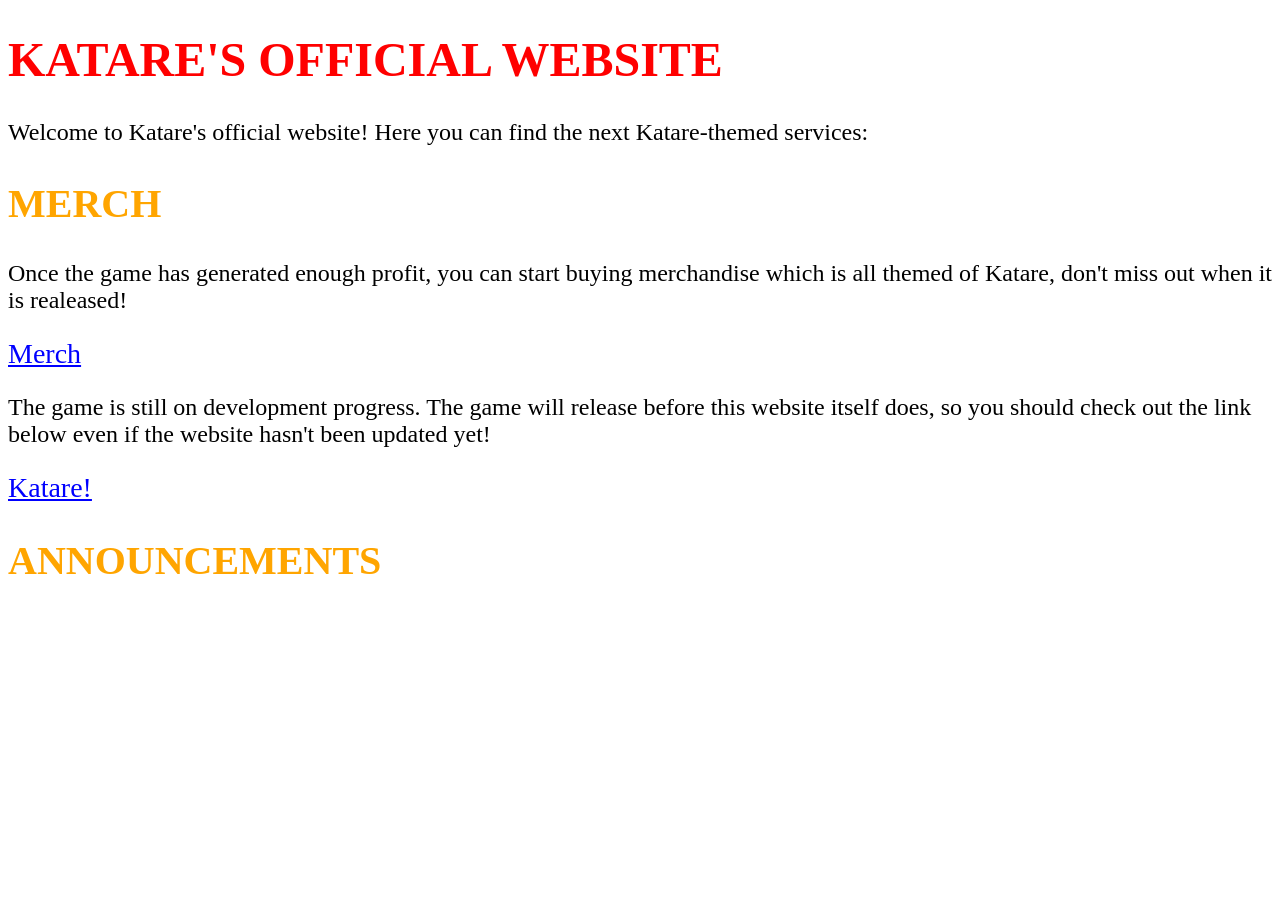
<file: index.html>
<!DOCTYPE html>
<html lang="en">
<head>
    <meta charset="UTF-8">
    <meta name="viewport" content="width=device-width, initial-scale=1.0">
    <title>Katare</title>
    <link rel="stylesheet" href="styles.css">
</head>
<header>
    <h1>KATARE'S OFFICIAL WEBSITE</h1>
    <p>Welcome to Katare's official website! Here you can find the next Katare-themed services:</p>
</header>
<body>
    <h2>MERCH</h2>
    <p>Once the game has generated enough profit, you can start buying merchandise which is all themed of Katare, don't miss out when it is realeased!</p>
    <a href="merch.htm">Merch</a>
    <p>The game is still on development progress. The game will release before this website itself does, so you should check out the link below even if the website hasn't been updated yet!</p>
    <a href="https://www.roblox.com/games/71583547195588/ImSNOWYIAssumes-Place-11122026-1" target="_blank" rel="noopener noreferrer">Katare!</a>
    <h2>ANNOUNCEMENTS</h2>

</body>
</html>
</file>
<file: styles.css>
h1 {
    color: #FF0000;
    font-size: 3.0rem
}
h2 {
    color: #FFA500;
    font-size: 2.5rem
}
h3 {
    color: #FFFF00;
    font-size: 2.0rem
}
a {
    color: #0000FF;
    font-size: 1.75rem
}
p {
    color: #000000;
    font-size: 1.5rem
}
</file>
